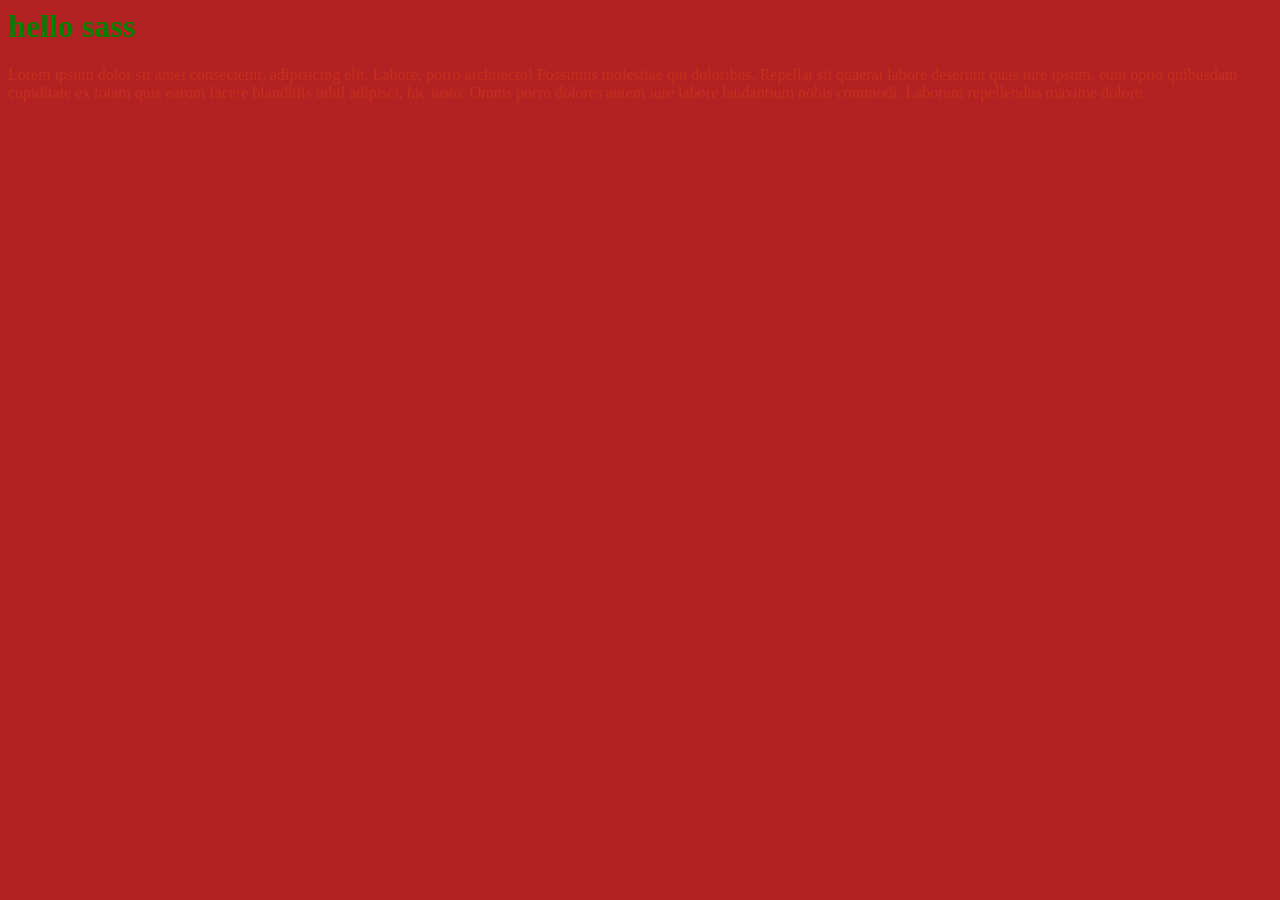
<file: sassVariables/index.html>
<html lang="en">
<head>
    <meta charset="UTF-8">
    <meta name="viewport" content="width=device-width, initial-scale=1.0">
    <title>Document</title>
    <link rel="stylesheet" href="index.css">
</head>
<body>
    <h1>hello sass</h1>
    <p>Lorem ipsum dolor sit amet consectetur, adipisicing elit. Labore, porro architecto! Possimus molestiae qui doloribus. Repellat sit quaerat labore deserunt quas iure ipsum, eum optio quibusdam cupiditate ex totam quis earum facere blanditiis nihil adipisci, hic iusto. Omnis porro dolores autem iure labore laudantium nobis commodi. Laborum repellendus maxime dolore.</p>
    
</body>
</html
</file>
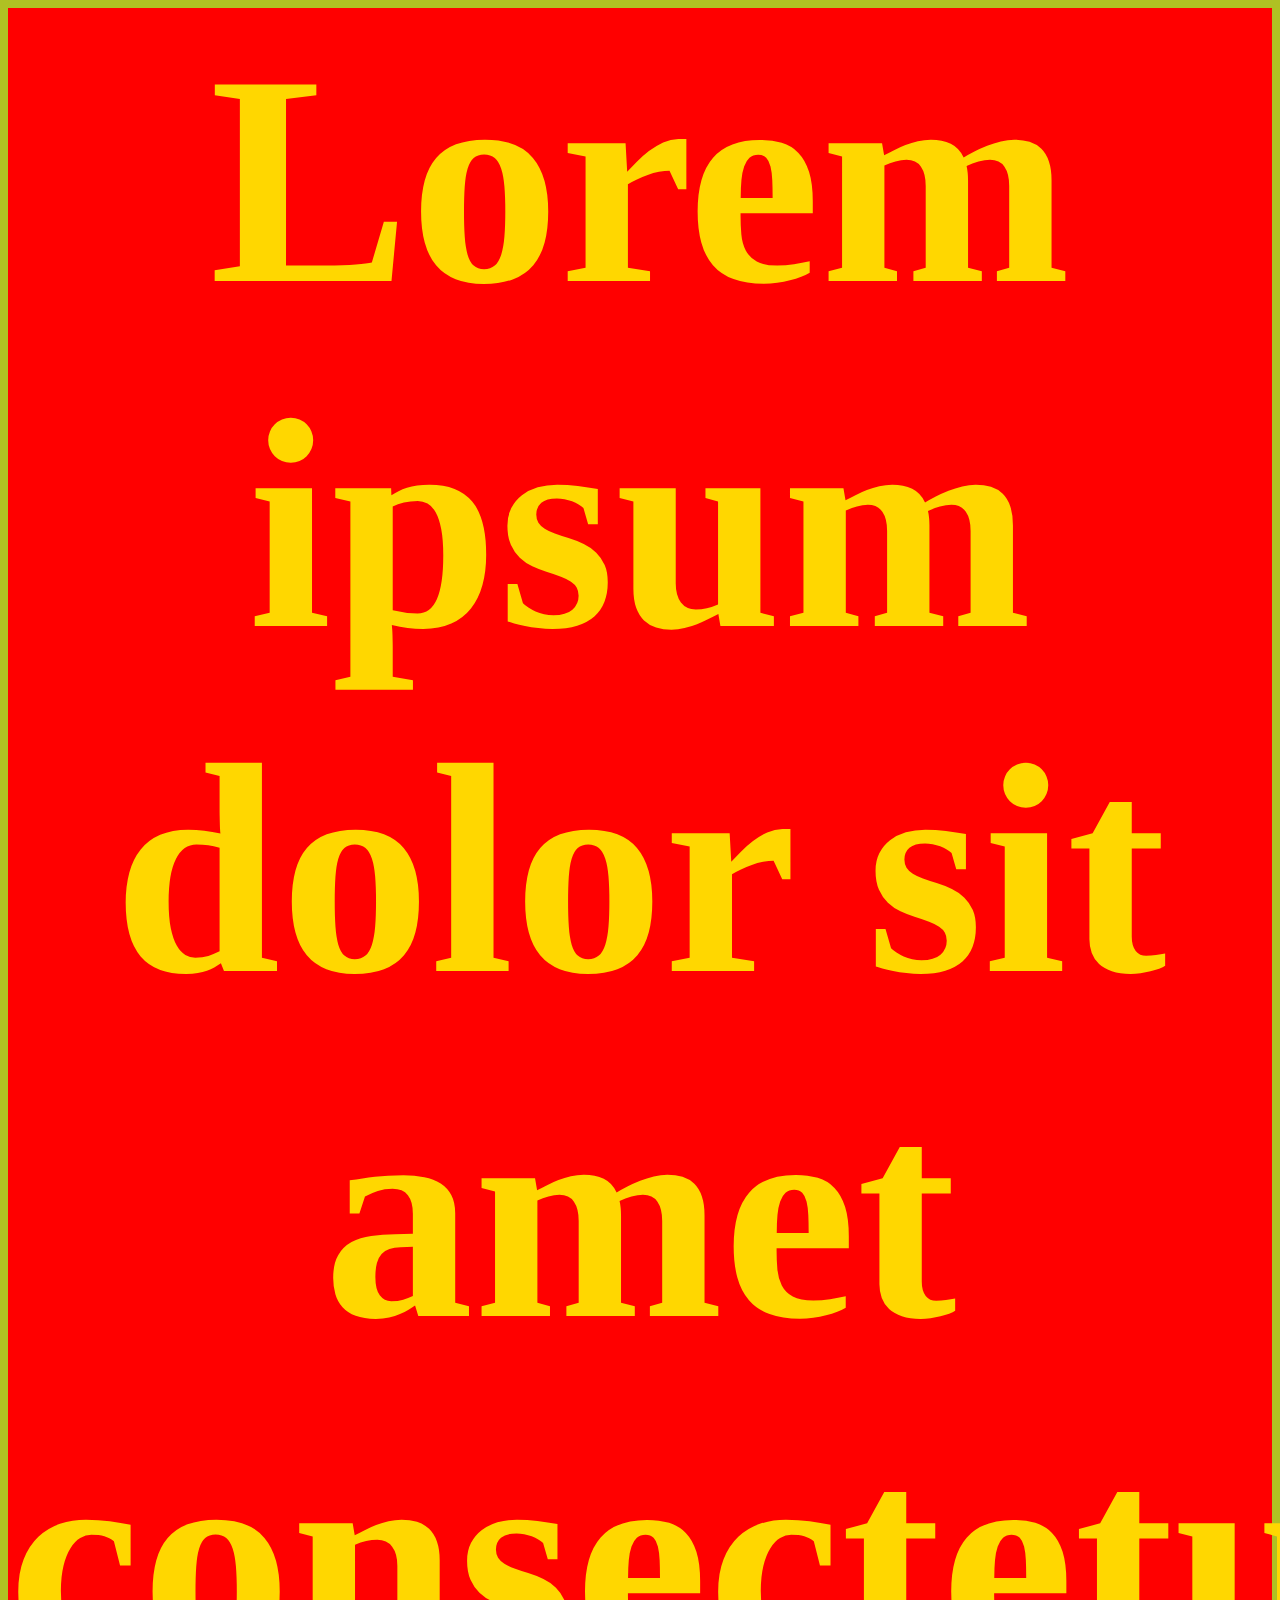
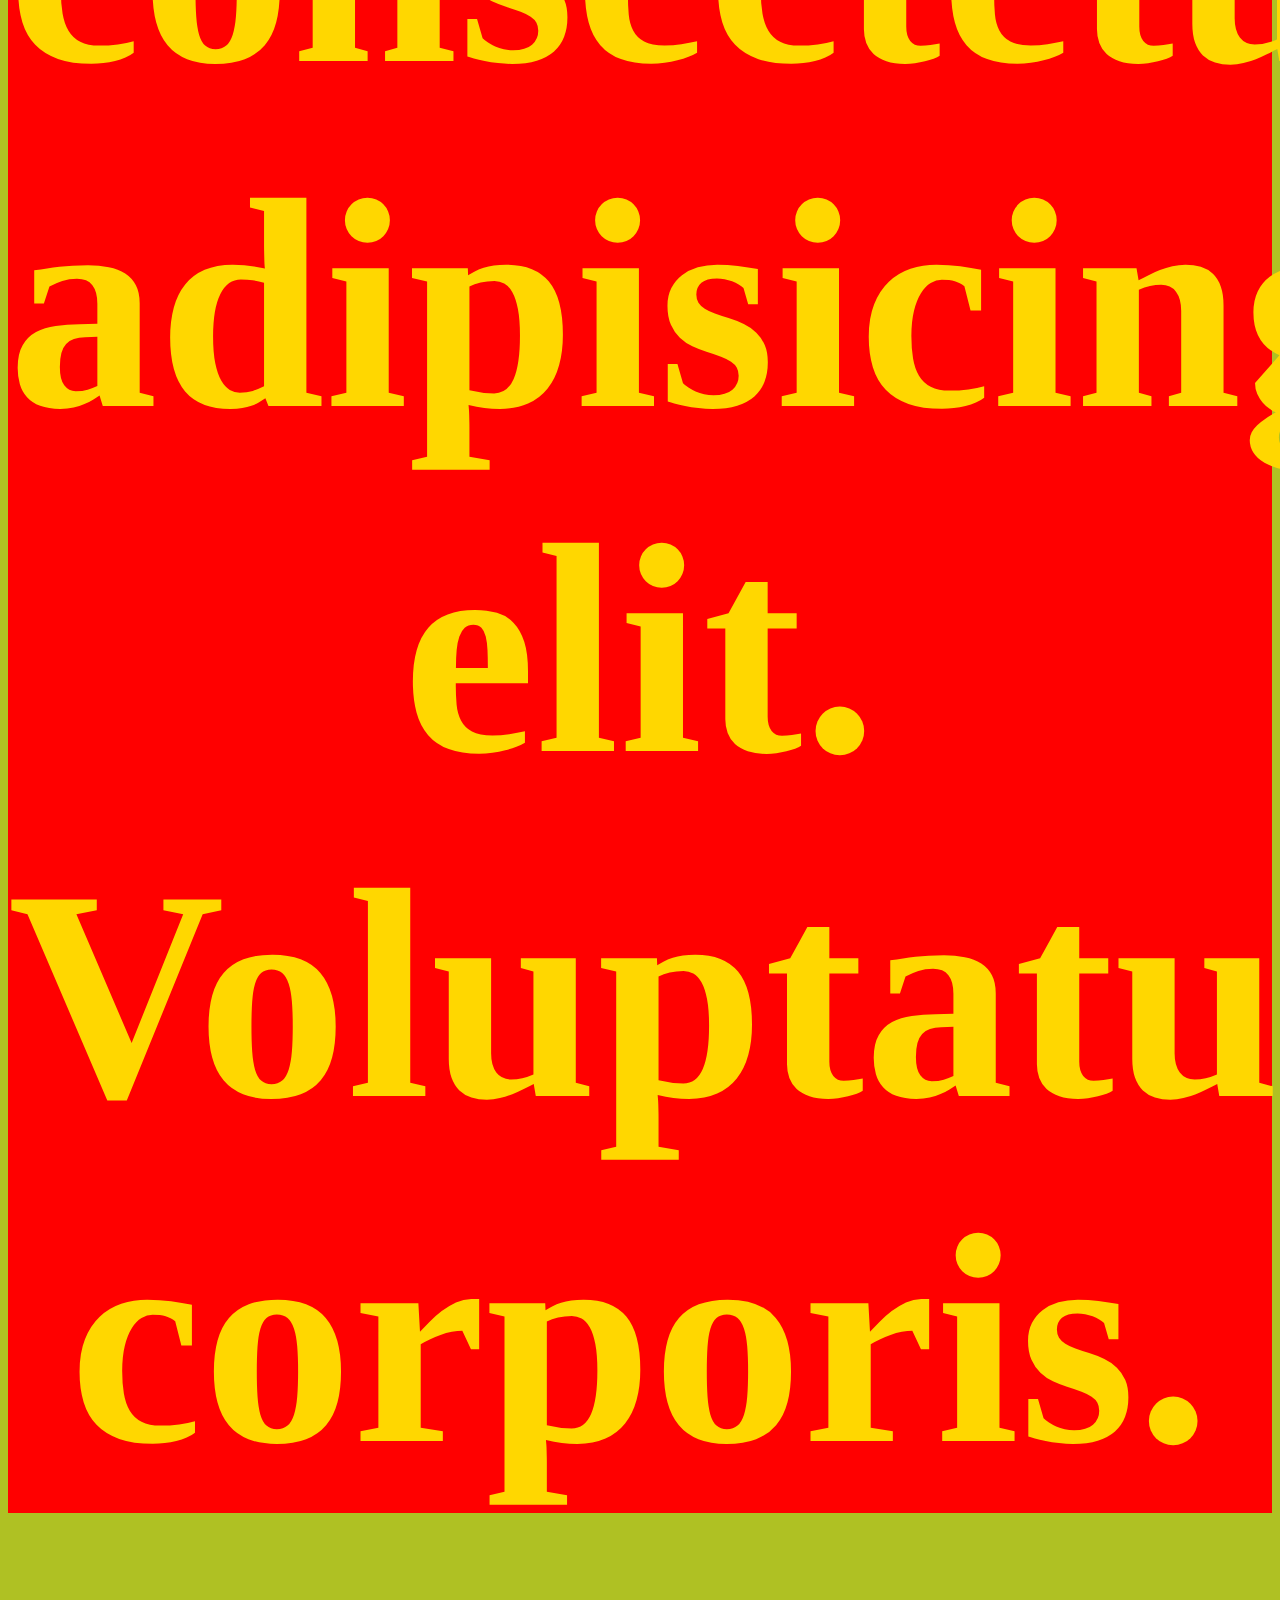
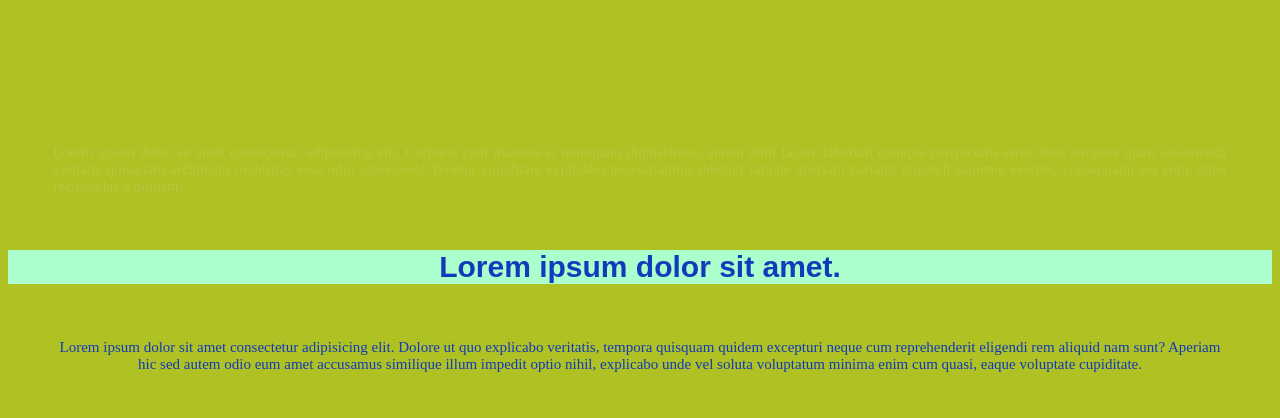
<file: sassMixing/home.html>
<html lang="en">
<head>
    <meta charset="UTF-8">
    <meta name="viewport" content="width=device-width, initial-scale=1.0">
    <title>Document</title>
    <link rel="stylesheet" href="body.css">
</head>
<body>
    <h1>Lorem ipsum dolor sit amet consectetur adipisicing elit. Voluptatum, corporis.</h1>
    <p>Lorem ipsum dolor sit amet consectetur, adipisicing elit. Corporis cum maiores et numquam dignissimos, autem nihil facere laborum cumque perspiciatis error alias tempora quasi assumenda veritatis quisquam architecto molestias esse odio asperiores! Tenetur cupiditate explicabo necessitatibus deleniti ratione aperiam pariatur eligendi sapiente eveniet, consequatur est eum, amet recusandae a quidem?</p>
    <h2 id="hey">Lorem ipsum dolor sit amet.</h2>
    <p id="par">
        Lorem ipsum dolor sit amet consectetur adipisicing elit. Dolore ut quo explicabo veritatis, tempora quisquam quidem excepturi neque cum reprehenderit eligendi rem aliquid nam sunt? Aperiam hic sed autem odio eum amet accusamus similique illum impedit optio nihil, explicabo unde vel soluta voluptatum minima enim cum quasi, eaque voluptate cupiditate.
    </p>

    
</body>
</html>
</file>
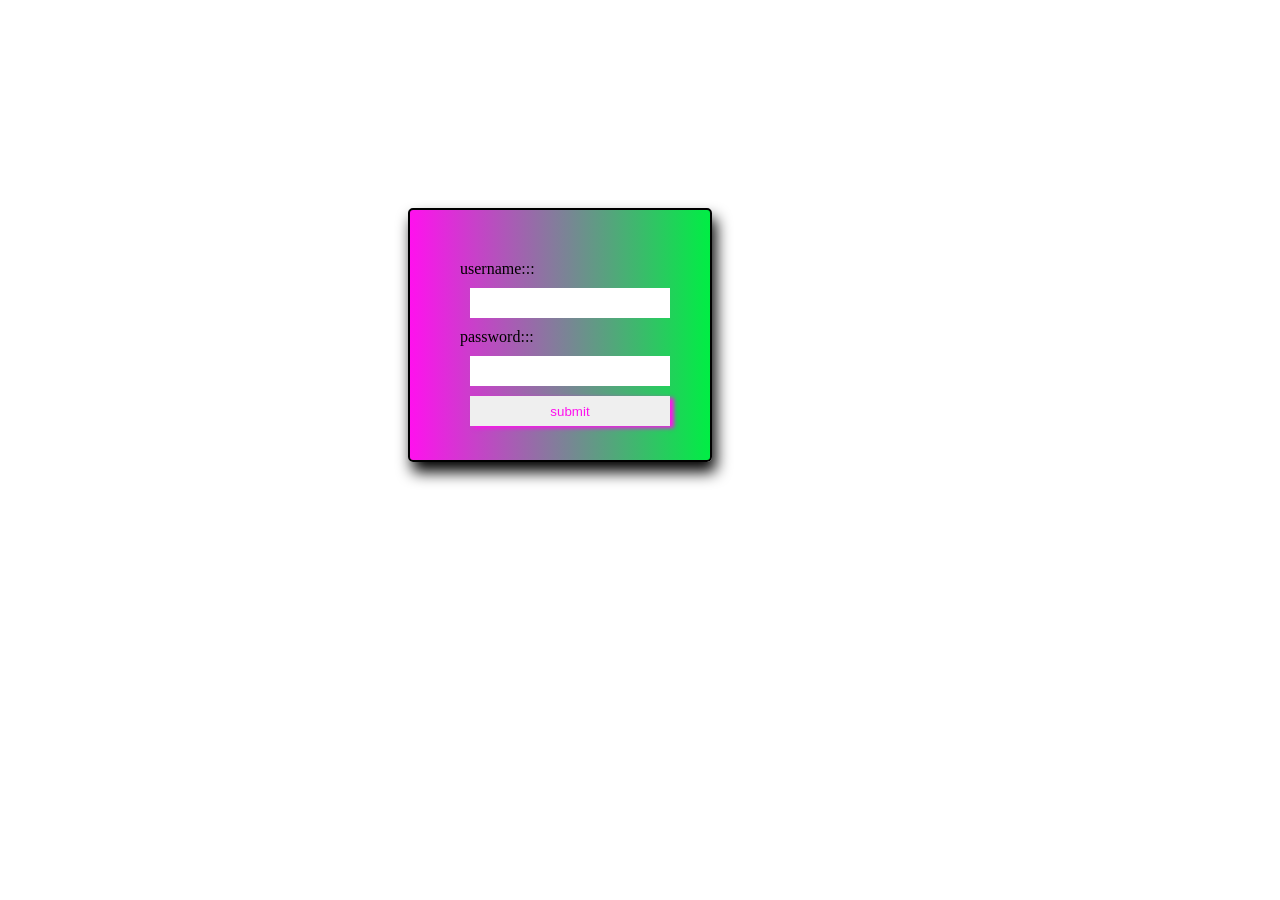
<file: sassMixing/login.html>
<html lang="en">
<head>
    <meta charset="UTF-8">
    <meta name="viewport" content="width=device-width, initial-scale=1.0">
    <title>Document</title>
    <link rel="stylesheet" href="login.css">
</head>
<body>
    <form action="" method="post" id="form">
         <label for="">username:::
         <input type="text">
        </label>
    <label for="">password:::
        <input type="password" name="">
    </label>
    <label for=""> <input type="submit" value="submit"></label>
</form>
    
    
</body>
</html>
</file>
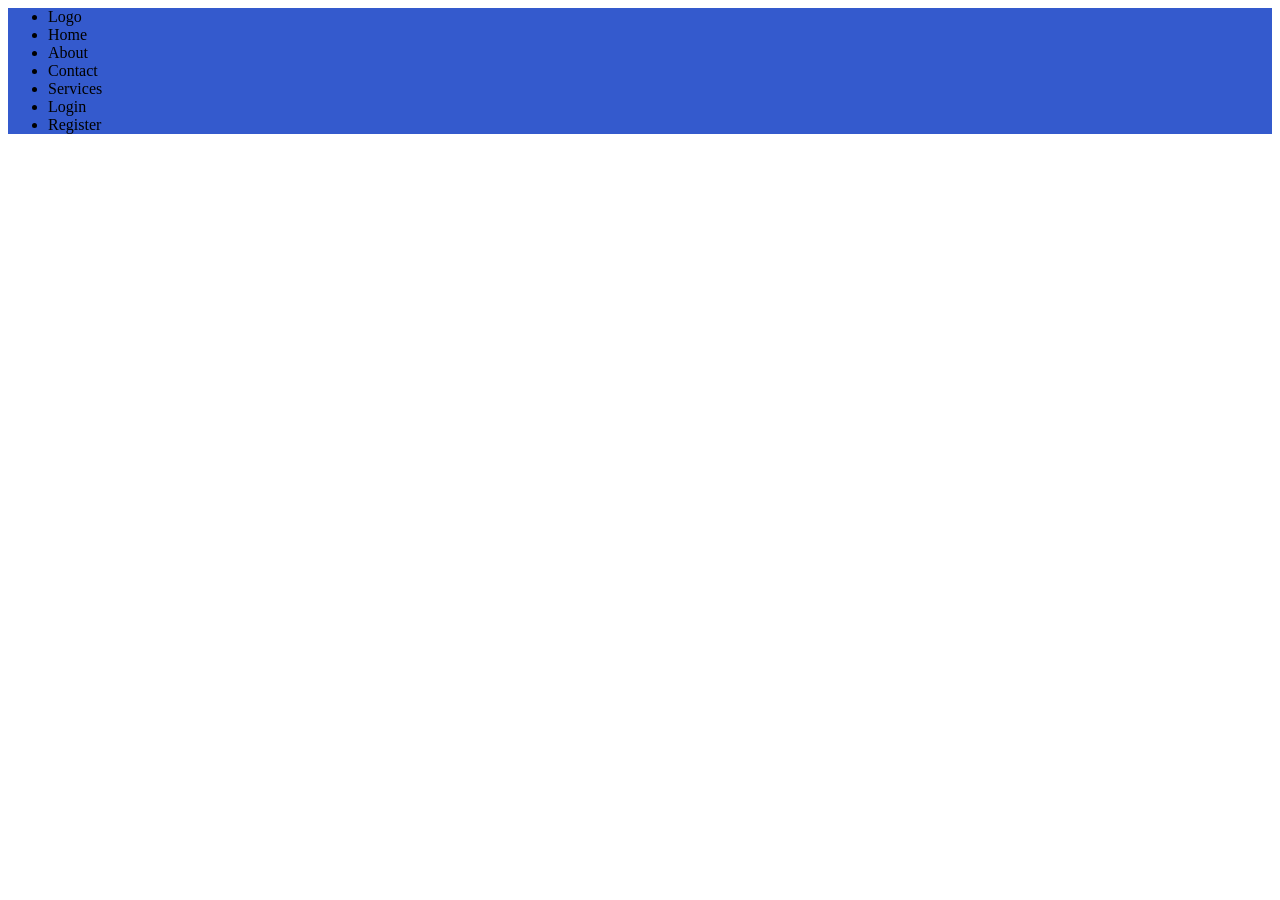
<file: sassNestling/nav.html>
<html lang="en">
<head>
    <meta charset="UTF-8">
    <meta name="viewport" content="width=device-width, initial-scale=1.0">
    <title>Document</title>
    <link rel="stylesheet" href="nav.css">
</head>
<body>
    <div class="container">
        <header>
            <ul>
                <li>Logo</li>
                <li>Home</li>
                <li>About</li>
                <li>Contact</li>
                <li>Services</li>
                <li>Login</li>
                <li>Register</li>
            </ul>
        </header>
    </div>
    
</body>
</html>
</file>
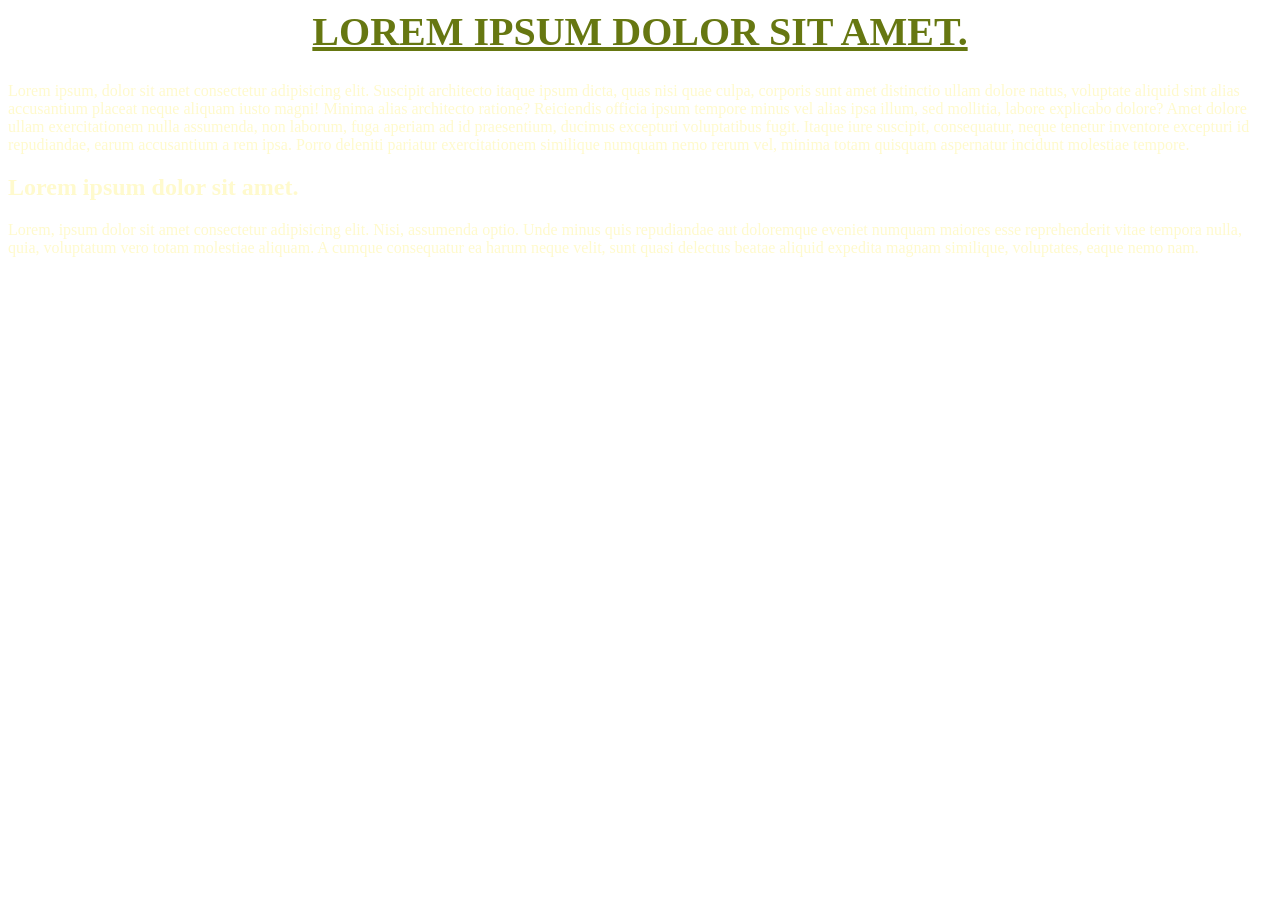
<file: sassPartials/heading.html>
<html lang="en">
<head>
    <meta charset="UTF-8">
    <meta name="viewport" content="width=device-width, initial-scale=1.0">
    <title>Document</title>
    <link rel="stylesheet" href="heading.css">
</head>
<body>
    <h1 id="header">Lorem ipsum dolor sit amet. </h1>
    <p>Lorem ipsum, dolor sit amet consectetur adipisicing elit. Suscipit architecto itaque ipsum dicta, quas nisi quae culpa, corporis sunt amet distinctio ullam dolore natus, voluptate aliquid sint alias accusantium placeat neque aliquam iusto magni! Minima alias architecto ratione? Reiciendis officia ipsum tempore minus vel alias ipsa illum, sed mollitia, labore explicabo dolore? Amet dolore ullam exercitationem nulla assumenda, non laborum, fuga aperiam ad id praesentium, ducimus excepturi voluptatibus fugit. Itaque iure suscipit, consequatur, neque tenetur inventore excepturi id repudiandae, earum accusantium a rem ipsa. Porro deleniti pariatur exercitationem similique numquam nemo rerum vel, minima totam quisquam aspernatur incidunt molestiae tempore.</p>
    <h2>Lorem ipsum dolor sit amet.</h2>
    <p>Lorem, ipsum dolor sit amet consectetur adipisicing elit. Nisi, assumenda optio. Unde minus quis repudiandae aut doloremque eveniet numquam maiores esse reprehenderit vitae tempora nulla, quia, voluptatum vero totam molestiae aliquam. A cumque consequatur ea harum neque velit, sunt quasi delectus beatae aliquid expedita magnam similique, voluptates, eaque nemo nam.</p>
    
</body>
</html>
</file>
<file: sassVariables/index.css>
body {
  background: firebrick;
  font: cursive;
}

h1 {
  color: green;
}

p {
  color: rgba(255, 86, 19, 0.2705882353);
}

/*# sourceMappingURL=index.css.map */
</file>
<file: sassMixing/body.css>
body {
  background-color: #afc123;
  font-family: Georgia, "Times New Roman", Times, serif;
  font-size: 300px;
  color: rgba(17, 34, 51, 0.2666666667);
  text-align: center;
}
body h1 {
  background-color: red;
  font-family: Georgia, "Times New Roman", Times, serif;
  font-size: 300px;
  color: gold;
  text-align: center;
}
body p {
  margin: 15px;
  padding: 30px;
  color: rgba(240, 240, 241, 0.137254902);
  font-size: 15px;
  text-align: justify;
}
body #hey {
  background-color: #aaffcc;
  font-family: sans-serif;
  font-size: 30px;
  color: #123abc;
  text-align: center;
}
body #par {
  margin: 15px;
  padding: 30px;
  color: #123abc;
  font-size: 15px;
  text-align: inherit;
}

/*# sourceMappingURL=body.css.map */
</file>
<file: sassMixing/login.css>
input[type=submit] {
  width: 200px;
  height: 30px;
  position: relative;
  left: 10px;
  border: none;
  box-shadow: 4px 2px 4px;
  color: #f1e;
}

input[type=text], input[type=password] {
  display: block;
  margin: 10px;
  border: none;
  width: 200px;
  height: 30px;
  justify-self: stretch;
  padding: 10px;
}

form {
  box-shadow: 4px 10px 15px;
  border-radius: 5px;
  padding: 50px;
  position: relative;
  top: 200px;
  left: 400px;
  width: 200px;
  height: 150px;
  border: 2px solid;
  background: linear-gradient(to right, #f1e, #0e4);
  animation-name: roleform;
  animation-duration: 10s;
  animation-timing-function: ease-out;
  animation-delay: 0;
  animation-iteration-count: 1;
}

h2 {
  padding: 0;
  margin: 0;
  font-size: 20px;
  text-align: center;
  color: rgba(255, 248, 138, 0.7921568627);
}

form:hover {
  transform: scale(1.4);
}

/*# sourceMappingURL=login.css.map */
</file>
<file: sassNestling/nav.css>
.container {
  background-color: #345acd;
  margin: 0;
  padding: 0;
}
.container nav ul {
  margin: 0;
  padding: 0;
  list-style-type: none;
}
.container nav ul li {
  display: inline-block;
}

/*# sourceMappingURL=nav.css.map */
</file>
<file: sassPartials/heading.css>
body {
  border-color: rgba(51, 86, 122, 0.7294117647);
  font-family: cursive;
  color: #fffacd;
}

#header {
  color: #671;
  text-align: center;
  font-size: 40px;
  text-decoration: underline;
  text-transform: uppercase;
}

/*# sourceMappingURL=heading.css.map */
</file>
